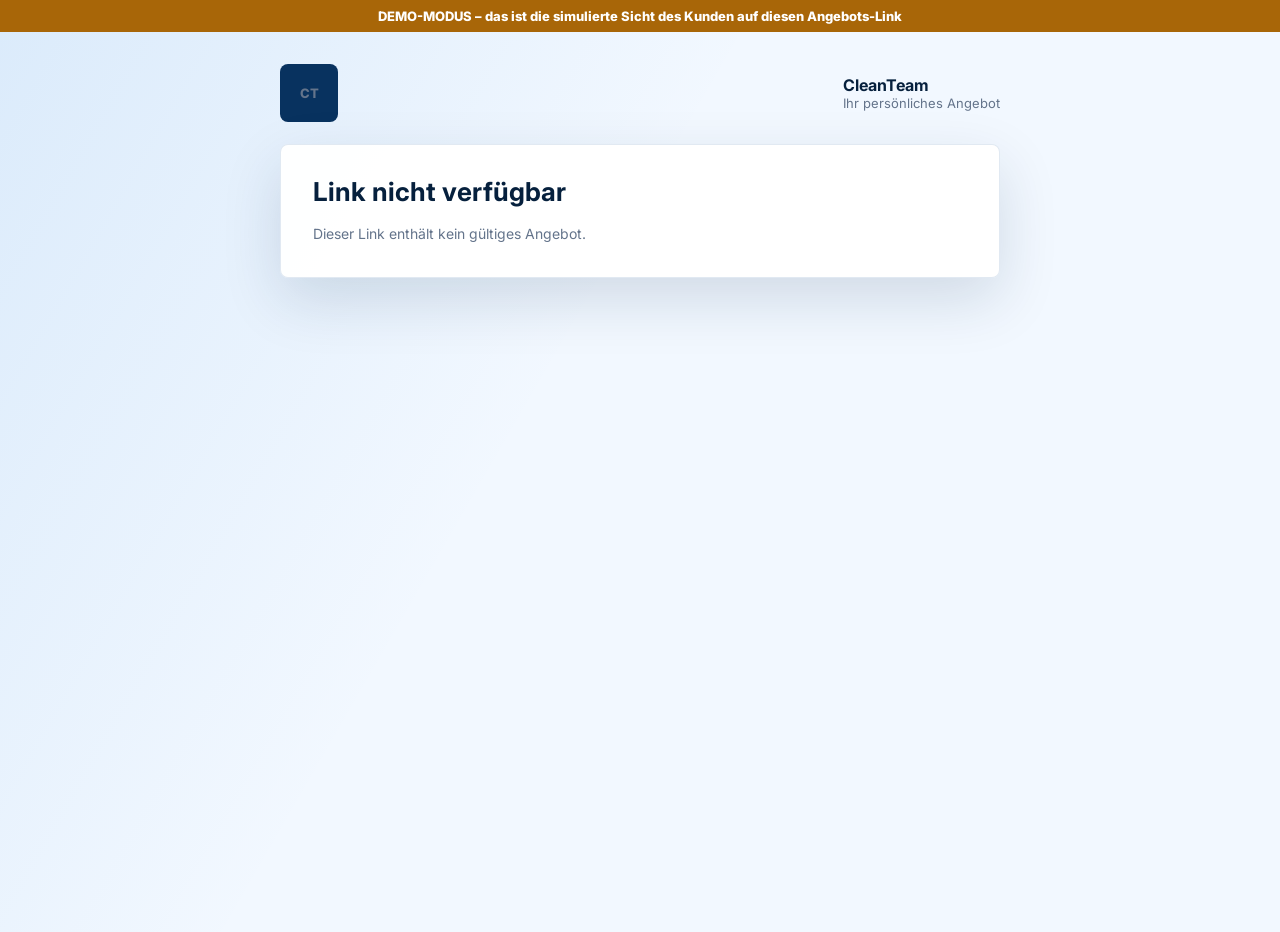
<file: demo/offer.html>
<!doctype html>
<html lang="de">
  <head>
    <meta charset="utf-8" />
    <meta name="viewport" content="width=device-width, initial-scale=1" />
    <meta name="robots" content="noindex, nofollow" />
    <title>CleanTeam – Ihr Angebot (Demo)</title>
    <link rel="preconnect" href="https://fonts.googleapis.com" />
    <link rel="preconnect" href="https://fonts.gstatic.com" crossorigin />
    <link
      href="https://fonts.googleapis.com/css2?family=Inter:wght@400;500;600;700;800&display=swap"
      rel="stylesheet"
    />
    <link rel="stylesheet" href="../styles.css" />
    <link rel="stylesheet" href="../protect.css" />
    <style>
      .demo-banner {
        position: sticky;
        top: 0;
        z-index: 40;
        background: #a86608;
        color: #fff;
        font-size: 13px;
        font-weight: 800;
        text-align: center;
        padding: 8px 12px;
      }
    </style>
  </head>
  <body>
    <div class="demo-banner">
      DEMO-MODUS &ndash; das ist die simulierte Sicht des Kunden auf diesen Angebots-Link
    </div>

    <main class="public-shell">
      <header class="public-header">
        <div class="brand-mark" aria-hidden="true"><span>CT</span></div>
        <div>
          <strong>CleanTeam</strong>
          <span>Ihr persönliches Angebot</span>
        </div>
      </header>

      <div class="public-card" id="public-card">
        <section id="screen-loading" class="public-screen active-screen">
          <p class="muted">Angebot wird geladen …</p>
        </section>

        <section id="screen-error" class="public-screen">
          <h2>Link nicht verfügbar</h2>
          <p id="error-message" class="muted"></p>
        </section>

        <section id="screen-offer" class="public-screen">
          <p class="eyebrow">Angebot</p>
          <h2>Ihr individuelles Reinigungsangebot</h2>
          <dl id="offer-summary" class="data-check"></dl>
          <p id="offer-validity" class="muted"></p>
          <div class="form-actions">
            <button id="start-contract" class="primary-button" type="button">
              Jetzt zum Vertrag
            </button>
          </div>
        </section>

        <section id="screen-abgelehnt" class="public-screen">
          <h2>Vielen Dank für Ihre Rückmeldung</h2>
          <p class="muted">
            Bitte kontaktieren Sie CleanTeam, damit wir das Angebot für Sie anpassen können.
            Wir melden uns schnellstmöglich bei Ihnen.
          </p>
        </section>

        <section id="screen-daten" class="public-screen wizard-screen">
          <p class="step-indicator">Schritt 1 von 7</p>
          <h2>Sind diese Angaben korrekt?</h2>
          <dl id="data-check-list" class="data-check"></dl>
          <p class="question">Sind die oben stehenden Daten korrekt?</p>
          <div class="form-actions">
            <button class="ghost-button" data-yesno="no" type="button">Nein</button>
            <button class="primary-button" data-yesno="yes" type="button">Ja, korrekt</button>
          </div>
        </section>

        <section id="screen-intervall" class="public-screen wizard-screen">
          <p class="step-indicator">Schritt 2 von 7</p>
          <h2>Ist das besprochene Intervall korrekt?</h2>
          <p class="question" id="interval-check-text"></p>
          <div class="form-actions">
            <button class="ghost-button" data-yesno="no" type="button">Nein</button>
            <button class="primary-button" data-yesno="yes" type="button">Ja, korrekt</button>
          </div>
        </section>

        <section id="screen-vollmacht" class="public-screen wizard-screen">
          <p class="step-indicator">Schritt 3 von 7</p>
          <h2>Sind Sie berechtigt, Verträge für Ihre Firma abzuschließen?</h2>
          <div class="form-actions">
            <button class="ghost-button" id="auth-no" type="button">Nein</button>
            <button class="primary-button" id="auth-yes" type="button">Ja, ich bin berechtigt</button>
          </div>
          <div id="representation-field" class="representation-field" hidden>
            <label>
              In welcher Vertretung handeln Sie? *
              <textarea id="representation-note" rows="3" placeholder="z. B. Prokurist, Bevollmächtigter, Geschäftsführer einer anderen Gesellschaft …"></textarea>
            </label>
            <div class="form-actions">
              <button class="primary-button" id="representation-continue" type="button">Weiter</button>
            </div>
          </div>
        </section>

        <section id="screen-vertragspartner" class="public-screen wizard-screen">
          <p class="step-indicator">Schritt 4 von 7</p>
          <h2>Vertragspartner</h2>
          <dl id="partner-details" class="data-check"></dl>
          <div class="form-actions">
            <button class="primary-button" data-next="leistung" type="button">Weiter</button>
          </div>
        </section>

        <section id="screen-leistung" class="public-screen wizard-screen">
          <p class="step-indicator">Schritt 5 von 7</p>
          <h2>Leistungsumfang</h2>
          <dl id="service-details" class="data-check"></dl>
          <div class="form-actions">
            <button class="primary-button" data-next="bedingungen" type="button">Weiter</button>
          </div>
        </section>

        <section id="screen-bedingungen" class="public-screen wizard-screen">
          <p class="step-indicator">Schritt 6 von 7</p>
          <h2>Vertragsbedingungen</h2>
          <div class="terms-text">
            <p>
              CleanTeam übernimmt die oben beschriebene Reinigungsleistung gemäß Angebot.
              Leistungszeiten, Zugang und Objektbesonderheiten werden vor Leistungsbeginn abgestimmt.
            </p>
            <p>
              Alle Preise verstehen sich netto zuzüglich der gesetzlichen Umsatzsteuer. Bei
              wiederkehrenden Leistungen verlängert sich der Vertrag automatisch, sofern er nicht
              form- und fristgerecht gekündigt wird.
            </p>
            <p>
              Mit der Signatur im nächsten Schritt bestätigen Sie den Abschluss dieses Vertrags zu
              den genannten Konditionen.
            </p>
          </div>
          <div class="form-actions">
            <button class="primary-button" data-next="signatur" type="button">Weiter zur Unterschrift</button>
          </div>
        </section>

        <section id="screen-signatur" class="public-screen wizard-screen">
          <p class="step-indicator">Schritt 7 von 7</p>
          <h2>Vertrag unterschreiben</h2>
          <p class="muted">Bitte unterschreiben Sie mit dem Finger, Stift oder der Maus.</p>
          <div class="signature-area">
            <canvas id="signature-pad" width="900" height="260" aria-label="Signaturfeld"></canvas>
            <div class="form-actions">
              <button id="clear-signature" class="ghost-button" type="button">Leeren</button>
              <button id="save-signature" class="primary-button" type="button">Vertrag jetzt unterschreiben</button>
            </div>
          </div>
        </section>

        <section id="screen-fertig" class="public-screen">
          <h2>Vielen Dank, Ihr Vertrag ist unterschrieben!</h2>
          <p class="muted">
            Sie können den vollständigen Vertrag unten einsehen, ausdrucken oder als PDF speichern.
          </p>
          <div class="form-actions">
            <button id="print-final-contract" class="secondary-button" type="button">
              Drucken / Als PDF speichern
            </button>
          </div>
          <article id="final-contract-document" class="contract-preview"></article>
        </section>
      </div>
    </main>

    <div id="toast" class="toast" role="status" aria-live="polite" hidden></div>

    <script src="../protect.js"></script>
    <script src="/demo/fake-backend.js"></script>
    <script src="/demo/public.js"></script>
  </body>
</html>
</file>
<file: styles.css>
:root {
  --blue-950: #06203d;
  --blue-900: #08325f;
  --blue-800: #0a4f91;
  --blue-700: #0c66bd;
  --blue-600: #1379d8;
  --blue-100: #dcedff;
  --blue-050: #f2f8ff;
  --ink: #102033;
  --muted: #64748b;
  --line: #d8e2ee;
  --surface: #ffffff;
  --surface-soft: #f7fbff;
  --success: #0f8b6f;
  --warning: #a86608;
  --danger: #b42318;
  --shadow: 0 22px 60px rgba(7, 40, 78, 0.14);
  --radius: 8px;
  --bottom-nav-height: 88px;
  color-scheme: light;
}

* {
  box-sizing: border-box;
}

[hidden] {
  display: none !important;
}

html {
  min-height: 100%;
  overflow-x: clip;
}

body {
  min-height: 100vh;
  margin: 0;
  background: var(--blue-050);
  color: var(--ink);
  font-family:
    Inter,
    system-ui,
    -apple-system,
    BlinkMacSystemFont,
    "Segoe UI",
    sans-serif;
  letter-spacing: 0;
  overflow-x: hidden;
}

button,
input,
select,
textarea {
  font: inherit;
}

button {
  cursor: pointer;
}

button:disabled {
  cursor: not-allowed;
  opacity: 0.58;
}

strong {
  font-weight: 700;
}

.login-shell {
  display: flex;
  align-items: center;
  justify-content: center;
  min-height: 100vh;
  padding: 24px;
  background:
    linear-gradient(120deg, rgba(19, 121, 216, 0.1), transparent 42%),
    var(--blue-050);
}

.login-panel {
  width: 100%;
  max-width: 440px;
  min-width: 0;
  padding: 34px;
  border: 1px solid rgba(10, 79, 145, 0.12);
  border-radius: var(--radius);
  background: rgba(255, 255, 255, 0.94);
  box-shadow: var(--shadow);
}

.brand-mark {
  display: grid;
  width: 58px;
  height: 58px;
  place-items: center;
  border-radius: var(--radius);
  background: var(--blue-900);
  color: #fff;
  font-weight: 800;
  letter-spacing: 0;
}

.brand-mark.compact {
  width: 44px;
  height: 44px;
  flex: 0 0 auto;
  font-size: 15px;
}

.brand-mark.has-logo {
  background: transparent;
}

.brand-mark img {
  width: 100%;
  height: 100%;
  object-fit: contain;
}

.eyebrow {
  margin: 18px 0 6px;
  color: var(--blue-700);
  font-size: 12px;
  font-weight: 800;
  letter-spacing: 0.08em;
  text-transform: uppercase;
}

h1,
h2,
h3,
h4,
p {
  margin-top: 0;
}

h1 {
  margin-bottom: 12px;
  color: var(--blue-950);
  font-size: clamp(32px, 7vw, 48px);
  line-height: 1.02;
  letter-spacing: 0;
}

h2 {
  margin-bottom: 0;
  color: var(--blue-950);
  font-size: 26px;
  line-height: 1.15;
  letter-spacing: 0;
}

h3 {
  margin-bottom: 6px;
  color: var(--blue-950);
  font-size: 24px;
  line-height: 1.2;
  letter-spacing: 0;
}

h4 {
  margin-bottom: 4px;
  color: var(--blue-950);
  font-size: 16px;
  line-height: 1.3;
  letter-spacing: 0;
}

.muted {
  margin-bottom: 0;
  color: var(--muted);
  font-size: 14px;
  line-height: 1.55;
  overflow-wrap: anywhere;
}

.demo-hint {
  margin: 16px 0;
  padding: 12px 14px;
  border: 1px solid var(--blue-100);
  border-radius: var(--radius);
  background: var(--blue-050);
  font-size: 14px;
}

.demo-hint strong {
  display: block;
  margin-bottom: 4px;
  color: var(--blue-900);
  font-size: 12px;
  font-weight: 800;
  letter-spacing: 0.04em;
  text-transform: uppercase;
}

.demo-hint code {
  font-family: "SFMono-Regular", Consolas, "Liberation Mono", Menlo, monospace;
  font-size: 13px;
}

.form-stack,
.form-grid {
  display: grid;
  gap: 16px;
}

.form-stack {
  margin-top: 26px;
}

.form-grid {
  grid-template-columns: repeat(2, minmax(0, 1fr));
}

label {
  display: grid;
  gap: 8px;
  color: #26384d;
  font-size: 13px;
  font-weight: 700;
}

input,
select,
textarea {
  width: 100%;
  min-height: 46px;
  border: 1px solid var(--line);
  border-radius: var(--radius);
  background: #fff;
  color: var(--ink);
  outline: none;
  padding: 11px 12px;
  transition:
    border-color 160ms ease,
    box-shadow 160ms ease,
    background-color 160ms ease;
}

textarea {
  min-height: 112px;
  resize: vertical;
}

input:focus,
select:focus,
textarea:focus {
  border-color: var(--blue-600);
  box-shadow: 0 0 0 4px rgba(19, 121, 216, 0.12);
}

.span-2 {
  grid-column: span 2;
}

.error-text {
  margin: -4px 0 0;
  color: var(--danger);
  font-size: 13px;
  font-weight: 700;
}

.primary-button,
.secondary-button,
.ghost-button,
.icon-button {
  display: inline-flex;
  align-items: center;
  justify-content: center;
  min-height: 42px;
  border-radius: var(--radius);
  border: 1px solid transparent;
  font-size: 14px;
  font-weight: 800;
  line-height: 1;
  text-decoration: none;
  transition:
    transform 160ms ease,
    border-color 160ms ease,
    background-color 160ms ease,
    box-shadow 160ms ease;
  white-space: nowrap;
}

.primary-button,
.secondary-button,
.ghost-button {
  gap: 9px;
  padding: 0 15px;
}

.primary-button {
  background: var(--blue-800);
  color: #fff;
  box-shadow: 0 10px 24px rgba(10, 79, 145, 0.22);
}

.primary-button:hover {
  background: var(--blue-700);
  transform: translateY(-1px);
}

.secondary-button {
  border-color: rgba(10, 79, 145, 0.18);
  background: #fff;
  color: var(--blue-900);
}

.secondary-button:hover {
  border-color: var(--blue-600);
  background: var(--blue-050);
}

.ghost-button {
  border-color: transparent;
  background: transparent;
  color: var(--blue-900);
}

.ghost-button:hover {
  background: var(--blue-050);
}

.file-upload-button {
  position: relative;
  cursor: pointer;
}

.file-input-hidden {
  position: absolute;
  width: 1px;
  height: 1px;
  overflow: hidden;
  opacity: 0;
}

.icon-button {
  width: 42px;
  padding: 0;
  border-color: var(--line);
  background: #fff;
  color: var(--blue-900);
}

.full-width {
  width: 100%;
}

button svg {
  width: 18px;
  height: 18px;
  flex: 0 0 auto;
}

.app-shell {
  display: grid;
  min-height: 100vh;
  grid-template-columns: 280px minmax(0, 1fr);
}

.sidebar {
  position: sticky;
  top: 0;
  display: flex;
  height: 100vh;
  flex-direction: column;
  gap: 28px;
  border-right: 1px solid rgba(8, 50, 95, 0.16);
  background: #fff;
  padding: 24px;
  z-index: 20;
}

.sidebar-brand {
  display: flex;
  align-items: center;
  gap: 12px;
  color: var(--blue-950);
}

.sidebar-brand strong,
.sidebar-brand span {
  display: block;
}

.sidebar-brand span {
  color: var(--muted);
  font-size: 13px;
}

.nav-list {
  display: grid;
  gap: 8px;
}

.nav-link {
  display: flex;
  width: 100%;
  align-items: center;
  justify-content: flex-start;
  gap: 12px;
  min-height: 46px;
  border: 1px solid transparent;
  border-radius: var(--radius);
  background: transparent;
  color: #38506b;
  padding: 10px 12px;
  font-weight: 800;
  text-align: left;
}

.nav-link span {
  flex: 1;
  min-width: 0;
  overflow-wrap: break-word;
}

.nav-group-toggle .nav-group-chevron {
  flex: 0 0 auto;
  width: 16px;
  height: 16px;
  transition: transform 0.15s ease;
}

.nav-group-toggle[aria-expanded="true"] .nav-group-chevron {
  transform: rotate(180deg);
}

.nav-subgroup {
  display: grid;
  gap: 8px;
  padding-left: 14px;
  margin-top: 4px;
}

.nav-subgroup .nav-link {
  min-height: 40px;
  font-size: 13px;
}

.nav-link:hover,
.nav-link.active {
  border-color: rgba(19, 121, 216, 0.16);
  background: var(--blue-050);
  color: var(--blue-900);
}

.nav-link svg {
  width: 19px;
  height: 19px;
}

.sidebar-logout {
  margin-top: auto;
  justify-content: flex-start;
}

.workspace {
  min-width: 0;
  padding: 28px;
}

.topbar {
  display: flex;
  align-items: center;
  justify-content: space-between;
  gap: 18px;
  margin-bottom: 28px;
}

.topbar .eyebrow {
  margin-top: 0;
}

.updates-bell {
  position: relative;
  display: inline-grid;
  flex: 0 0 auto;
  width: 46px;
  height: 46px;
  place-items: center;
  border: 1px solid var(--line);
  border-radius: 50%;
  background: var(--surface);
  color: var(--blue-900);
  cursor: pointer;
  box-shadow: 0 4px 14px rgba(7, 40, 78, 0.08);
}

.updates-bell svg { width: 21px; height: 21px; }
.updates-bell:hover, .updates-bell:focus-visible { border-color: var(--blue-700); background: var(--blue-050); }
.updates-bell-dot { position: absolute; top: 7px; right: 7px; width: 9px; height: 9px; border: 2px solid #fff; border-radius: 50%; background: var(--danger); }
.updates-nav-badge { margin-left: auto; padding: 2px 6px; border-radius: 999px; background: var(--blue-100); color: var(--blue-900); font-size: 10px; font-weight: 800; }

.topbar-actions,
.form-actions {
  display: flex;
  align-items: center;
  justify-content: flex-end;
  gap: 10px;
}

.mobile-only {
  display: none;
}

.app-bottom-nav {
  display: none;
}

.view {
  display: none;
}

.active-view {
  display: block;
}

.section-heading {
  display: flex;
  align-items: flex-start;
  justify-content: space-between;
  gap: 18px;
  margin-bottom: 18px;
}

.guide-panel {
  margin-bottom: 18px;
  padding: 18px;
  border: 1px solid rgba(8, 50, 95, 0.12);
  border-radius: var(--radius);
  background: rgba(255, 255, 255, 0.92);
  box-shadow: 0 14px 36px rgba(7, 40, 78, 0.08);
}

.guide-panel-header {
  margin-bottom: 14px;
}

.guide-steps {
  display: grid;
  grid-template-columns: repeat(3, minmax(0, 1fr));
  gap: 12px;
}

.guide-step {
  display: grid;
  grid-template-columns: auto minmax(0, 1fr) auto;
  align-items: center;
  gap: 12px;
  min-height: 92px;
  padding: 14px;
  border: 1px solid rgba(10, 79, 145, 0.14);
  border-radius: var(--radius);
  background: var(--surface-soft);
  color: var(--ink);
  text-align: left;
  transition:
    border-color 160ms ease,
    box-shadow 160ms ease,
    transform 160ms ease;
}

.guide-step:hover {
  border-color: rgba(12, 102, 189, 0.34);
  box-shadow: 0 12px 24px rgba(7, 40, 78, 0.08);
  transform: translateY(-1px);
}

.guide-step-number {
  display: grid;
  width: 34px;
  height: 34px;
  place-items: center;
  border-radius: 50%;
  background: var(--blue-900);
  color: #fff;
  font-weight: 800;
}

.guide-step-content {
  display: grid;
  min-width: 0;
  gap: 4px;
}

.guide-step-content strong {
  color: var(--blue-950);
  font-size: 15px;
  line-height: 1.25;
}

.guide-step-content small {
  color: var(--muted);
  font-size: 12px;
  font-weight: 700;
  line-height: 1.35;
}

.guide-step svg {
  width: 22px;
  height: 22px;
  color: var(--blue-700);
}

.metric-grid {
  display: grid;
  grid-template-columns: repeat(auto-fit, minmax(150px, 1fr));
  gap: 14px;
  margin-bottom: 18px;
}

.metric-card,
.panel {
  border: 1px solid rgba(8, 50, 95, 0.12);
  border-radius: var(--radius);
  background: rgba(255, 255, 255, 0.92);
  box-shadow: 0 14px 36px rgba(7, 40, 78, 0.08);
}

.metric-card {
  display: grid;
  min-height: 130px;
  align-content: space-between;
  gap: 10px;
  padding: 18px;
}

.metric-card span {
  color: var(--muted);
  font-size: 13px;
  font-weight: 800;
}

.metric-card strong {
  color: var(--blue-900);
  font-size: 38px;
  line-height: 1;
}

.metric-card small {
  color: var(--muted);
  font-size: 12px;
  font-weight: 700;
}

.metric-card.clickable-metric {
  cursor: pointer;
  transition: box-shadow 0.15s ease, transform 0.15s ease;
}

.metric-card.clickable-metric:hover {
  box-shadow: 0 18px 40px rgba(7, 40, 78, 0.14);
  transform: translateY(-1px);
}

.dashboard-grid,
.split-layout,
.contract-layout {
  display: grid;
  gap: 18px;
}

.dashboard-grid {
  grid-template-columns: minmax(0, 1.2fr) minmax(320px, 0.8fr);
}

.split-layout {
  grid-template-columns: minmax(360px, 0.82fr) minmax(0, 1.18fr);
  align-items: start;
}

.contract-layout {
  grid-template-columns: minmax(320px, 0.58fr) minmax(0, 1.42fr);
  align-items: start;
}

.panel {
  min-width: 0;
  padding: 18px;
}

.form-panel {
  position: sticky;
  top: 28px;
}

.panel-header {
  display: flex;
  align-items: flex-start;
  justify-content: space-between;
  gap: 14px;
  margin-bottom: 16px;
}

.wrap-header {
  flex-wrap: wrap;
}

.search-field {
  position: relative;
  min-width: min(260px, 100%);
  color: var(--muted);
}

.search-field svg {
  position: absolute;
  top: 50%;
  left: 12px;
  width: 17px;
  height: 17px;
  transform: translateY(-50%);
  pointer-events: none;
}

.search-field input {
  padding-left: 38px;
}

.table-toolbar {
  display: flex;
  align-items: flex-end;
  justify-content: flex-end;
  gap: 10px;
  flex-wrap: wrap;
}

.select-field {
  display: grid;
  gap: 5px;
  min-width: 170px;
  color: var(--muted);
  font-size: 12px;
  font-weight: 800;
}

.compact-select {
  min-width: 140px;
}

.table-wrap {
  width: 100%;
  overflow-x: auto;
}

.offer-service-editor {
  min-height: 360px;
  font-family: "SFMono-Regular", Consolas, monospace;
  font-size: 13px;
  line-height: 1.55;
  resize: vertical;
}

.offer-obligations-editor {
  min-height: 140px;
}

.contract-table {
  width: 100%;
  min-width: 980px;
  border-collapse: collapse;
}

.contract-table th,
.contract-table td {
  border-bottom: 1px solid var(--line);
  padding: 13px 12px;
  text-align: left;
  vertical-align: top;
}

.contract-table th {
  color: var(--muted);
  font-size: 12px;
  font-weight: 800;
  text-transform: uppercase;
}

.contract-table td {
  color: var(--ink);
  font-size: 13px;
  line-height: 1.45;
}

.contract-table td strong,
.contract-table td span {
  display: block;
}

.contract-table td strong {
  margin-bottom: 3px;
  color: var(--blue-950);
}

.contract-table td > span:not(.badge) {
  color: var(--muted);
}

.contract-table tr.selected {
  background: var(--blue-050);
}

.contract-table .contract-group-row td {
  padding: 11px 12px;
  color: var(--blue-950);
  background: var(--blue-050);
  font-size: 13px;
  font-weight: 800;
}

.contract-group-label {
  display: flex;
  align-items: center;
  justify-content: space-between;
}

.contract-group-count {
  display: inline-flex !important;
  align-items: center;
  justify-content: center;
  min-width: 26px;
  height: 26px;
  border-radius: 999px;
  background: #fff;
  color: var(--blue-950);
  font-size: 12px;
}

.table-empty.compact-empty {
  height: 72px;
}

.table-actions {
  display: flex;
  flex-wrap: wrap;
  gap: 7px;
  min-width: 260px;
}

.table-actions .primary-button,
.table-actions .secondary-button,
.table-actions .ghost-button {
  min-height: 34px;
  padding: 0 10px;
  font-size: 12px;
}

.table-empty {
  height: 140px;
  color: var(--muted) !important;
  text-align: center !important;
  vertical-align: middle !important;
}

.record-list,
.compact-list,
.status-stack {
  display: grid;
  gap: 10px;
}


.record-item,
.compact-item,
.status-item {
  border: 1px solid var(--line);
  border-radius: var(--radius);
  background: #fff;
}

.record-item {
  display: grid;
  gap: 14px;
  padding: 15px;
}

.record-item.selected {
  border-color: rgba(19, 121, 216, 0.42);
  box-shadow: 0 0 0 4px rgba(19, 121, 216, 0.08);
}

.record-main {
  display: flex;
  align-items: flex-start;
  justify-content: space-between;
  gap: 14px;
}

.record-title {
  margin-bottom: 3px;
  color: var(--blue-950);
  font-size: 15px;
  font-weight: 800;
  line-height: 1.25;
}

.record-meta,
.record-lines {
  display: grid;
  gap: 5px;
  color: var(--muted);
  font-size: 13px;
  line-height: 1.45;
}

.record-lines span {
  min-width: 0;
  overflow-wrap: anywhere;
}

.record-side {
  display: grid;
  flex: 0 0 auto;
  align-items: flex-end;
  justify-items: end;
  gap: 6px;
  text-align: right;
}

.record-actions {
  display: flex;
  flex-wrap: wrap;
  gap: 8px;
}

.record-actions .secondary-button,
.record-actions .ghost-button,
.record-actions .primary-button {
  min-height: 36px;
  padding: 0 11px;
  font-size: 13px;
}

.compact-item,
.status-item {
  display: flex;
  align-items: center;
  justify-content: space-between;
  gap: 12px;
  padding: 13px;
}

button.compact-item {
  width: 100%;
  text-align: left;
}

button.compact-item.selected {
  border-color: rgba(19, 121, 216, 0.42);
  box-shadow: 0 0 0 4px rgba(19, 121, 216, 0.08);
}

.contract-frame {
  width: 100%;
  min-height: 70vh;
  border: 0;
}

@media (max-width: 720px) {
  .contract-frame {
    display: none;
  }
}

.modal-overlay {
  position: fixed;
  inset: 0;
  z-index: 100;
  display: grid;
  place-items: center;
  padding: 20px;
  background: rgba(10, 20, 35, 0.55);
}

.modal-box {
  width: 100%;
  max-width: 480px;
  max-height: 90vh;
  overflow-y: auto;
  padding: 24px;
  border-radius: var(--radius);
  background: #fff;
  box-shadow: var(--shadow);
}

.modal-box h4 {
  margin: 0 0 8px;
}

.updates-modal-box { max-width: 580px; }
.updates-modal-heading { display: flex; align-items: flex-start; justify-content: space-between; gap: 16px; }
.updates-modal-heading .eyebrow { margin: 0 0 5px; }
.updates-modal-heading h4 { font-size: 23px; }
.updates-list { display: grid; gap: 0; margin: 22px 0 0; padding: 0; list-style: none; }
.updates-list li { padding: 15px 0; border-top: 1px solid var(--line); }
.updates-list time { display: block; margin-bottom: 5px; color: var(--blue-700); font-size: 12px; font-weight: 800; }
.updates-list strong { display: block; color: var(--blue-950); font-size: 15px; }
.updates-list p { margin: 5px 0 0; color: var(--muted); font-size: 13px; line-height: 1.5; }

.contract-open-notify-section { margin-top: 10px; padding-top: 18px; border-top: 1px solid var(--line); }

#offer-edit-form {
  display: grid;
  grid-template-columns: repeat(2, minmax(0, 1fr));
  column-gap: 24px;
  width: min(1040px, 100%);
  max-width: 1040px;
  max-height: calc(100vh - 40px);
  max-height: calc(100dvh - 40px);
  padding: 28px;
}

#offer-edit-form > h4,
#offer-edit-form > p,
#offer-edit-form > input[type="hidden"],
#offer-edit-form > .modal-price-preview,
#offer-edit-form > .offer-edit-subgrid,
#offer-edit-form > .offer-edit-wide {
  grid-column: 1 / -1;
}

#offer-edit-form > .modal-field {
  min-width: 0;
  margin: 10px 0;
}

#offer-edit-form .offer-edit-subgrid {
  display: grid;
  grid-template-columns: repeat(2, minmax(0, 1fr));
  gap: 0 24px;
}

#offer-edit-form .offer-edit-subgrid .modal-field {
  min-width: 0;
  margin: 10px 0;
}

#offer-edit-form .modal-price-preview {
  margin: 14px 0 10px;
}

#offer-edit-service-text {
  min-height: 300px;
}

#offer-edit-obligations-text {
  min-height: 140px;
}

.modal-field {
  margin: 16px 0;
}

.recipient-mode-row {
  display: grid;
  grid-template-columns: repeat(2, minmax(0, 1fr));
  gap: 10px;
  margin-top: 16px;
}

.recipient-mode-button {
  width: 100%;
  min-width: 0;
  white-space: normal;
}

.recipient-mode-button.active {
  border-color: var(--blue-700);
  background: var(--blue-050);
  color: var(--blue-900);
  box-shadow: 0 0 0 3px rgba(19, 121, 216, 0.1);
}

.recipient-mode-button:disabled {
  cursor: not-allowed;
  opacity: 0.55;
}

#email-template-modal .modal-box {
  max-width: 620px;
}

.email-template-textarea {
  width: 100%;
  margin: 16px 0 4px;
  padding: 12px;
  border: 1px solid var(--line);
  border-radius: var(--radius);
  background: var(--surface-soft);
  color: inherit;
  font: inherit;
  line-height: 1.5;
  resize: vertical;
}

.link-copy-row {
  display: flex;
  gap: 8px;
  margin: 16px 0 4px;
}

.link-copy-row input {
  flex: 1;
  min-width: 0;
}

.logo-preview-row {
  display: flex;
  align-items: center;
  gap: 20px;
  flex-wrap: wrap;
  margin-bottom: 12px;
}

.logo-preview {
  display: grid;
  place-items: center;
  width: 160px;
  height: 90px;
  border: 1px dashed var(--line);
  border-radius: var(--radius);
  background: var(--blue-050);
  font-size: 13px;
  color: var(--muted);
  text-align: center;
  padding: 8px;
}

.logo-preview img {
  max-width: 100%;
  max-height: 100%;
}

.email-signature-editor h5 {
  margin: 0 0 10px;
  font-size: 14px;
  color: var(--ink);
}

.email-signature-usage {
  display: grid;
  gap: 12px;
  padding: 14px;
  border: 1px solid var(--line);
  border-radius: var(--radius);
  background: var(--surface-soft);
}

.email-signature-usage legend {
  padding: 0 6px;
  color: var(--ink);
  font-size: 13px;
  font-weight: 800;
}

.email-signature-usage-grid {
  display: grid;
  grid-template-columns: repeat(3, minmax(0, 1fr));
  gap: 10px;
}

.email-signature-usage input[type="checkbox"]:disabled {
  opacity: 0.55;
}

.email-signature-image-row {
  display: flex;
  align-items: center;
  gap: 18px;
  flex-wrap: wrap;
}

.email-signature-image-preview {
  display: grid;
  place-items: center;
  width: 190px;
  height: 104px;
  border: 1px dashed var(--line);
  border-radius: var(--radius);
  background: var(--blue-050);
  color: var(--muted);
  font-size: 13px;
  padding: 8px;
  text-align: center;
}

.email-signature-image-preview img {
  max-width: 100%;
  max-height: 100%;
}

.email-signature-preview-wrap {
  border: 1px solid var(--line);
  border-radius: var(--radius);
  padding: 14px;
  background: #fff;
}

.email-signature-preview-card {
  display: grid;
  grid-template-columns: 170px minmax(0, 1fr);
  gap: 18px;
  border-top: 1px solid #d7e4f2;
  padding-top: 16px;
  color: #26384d;
  font-size: 13px;
  line-height: 1.5;
}

.email-signature-preview-image img {
  display: block;
  max-width: 156px;
  max-height: 86px;
}

.email-signature-logo-fallback {
  display: inline-block;
  padding: 10px 14px;
  border-radius: 8px;
  background: var(--blue-800);
  color: #fff;
  font-size: 18px;
  font-weight: 800;
}

.email-signature-preview-content {
  min-width: 0;
}

.email-signature-preview-content strong,
.email-signature-preview-content span {
  display: block;
}

.email-signature-preview-content strong {
  color: var(--blue-800);
}

.email-signature-preview-content p {
  margin: 8px 0 0;
}

.email-signature-preview-content a {
  color: var(--blue-800);
  font-weight: 700;
  text-decoration: none;
  overflow-wrap: anywhere;
}

.email-signature-preview-greeting {
  margin-top: 0 !important;
  color: var(--blue-900);
  font-weight: 800;
}

.email-signature-preview-extra {
  color: var(--muted);
  font-size: 12.5px;
}

.checkbox-row {
  display: flex !important;
  align-items: center;
  gap: 10px;
}

.checkbox-row input[type="checkbox"] {
  width: 18px;
  height: 18px;
  min-height: 0;
  flex: 0 0 auto;
  padding: 0;
  border: 0;
  border-radius: 0;
  background: none;
  accent-color: var(--blue-800);
}

.checkbox-row + small.muted {
  display: block;
  margin: 2px 0 0 28px;
}

.ftp-browser-breadcrumb {
  margin-top: 4px;
  font-size: 13px;
  color: var(--muted);
  display: flex;
  flex-wrap: wrap;
  gap: 4px;
}

.ftp-browser-breadcrumb button {
  background: none;
  border: none;
  padding: 0;
  color: var(--blue-800);
  cursor: pointer;
  font-size: 13px;
  text-decoration: underline;
}

.ftp-browser-list {
  display: grid;
  gap: 6px;
}

.ftp-browser-row {
  display: flex;
  align-items: center;
  gap: 10px;
  padding: 10px 12px;
  border: 1px solid var(--line);
  border-radius: var(--radius);
  background: var(--surface-soft);
}

.ftp-browser-row button.ftp-browser-name {
  background: none;
  border: none;
  padding: 0;
  font: inherit;
  color: inherit;
  cursor: pointer;
  text-align: left;
  flex: 1;
  display: flex;
  align-items: center;
  gap: 10px;
}

.ftp-browser-row.is-dir button.ftp-browser-name {
  color: var(--blue-800);
  font-weight: 600;
}

.ftp-browser-meta {
  color: var(--muted);
  font-size: 12.5px;
  flex: 0 0 auto;
}

.email-preview-list {
  display: grid;
  gap: 12px;
}

.email-preview-row {
  display: flex;
  align-items: center;
  justify-content: space-between;
  gap: 12px;
  flex-wrap: wrap;
  padding: 10px 14px;
  border: 1px solid var(--line);
  border-radius: var(--radius);
  background: var(--surface-soft);
}

.email-preview-row .checkbox-row {
  pointer-events: none;
}

.email-list {
  display: grid;
  gap: 10px;
}

.email-row {
  display: flex;
  gap: 8px;
}

.email-row input {
  flex: 1;
}

.user-management-list {
  display: grid;
  gap: 12px;
}

.user-management-item {
  display: grid;
  gap: 14px;
  border: 1px solid var(--line);
  border-radius: var(--radius);
  background: var(--surface-soft);
  padding: 14px;
}

.user-management-main,
.user-management-controls {
  display: flex;
  align-items: flex-end;
  justify-content: space-between;
  gap: 12px;
  flex-wrap: wrap;
}

.user-management-main {
  align-items: flex-start;
}

.user-management-controls label {
  min-width: 190px;
  flex: 1 1 190px;
}

.password-reveal {
  display: flex;
  gap: 6px;
}

.password-reveal input {
  flex: 1;
  min-width: 0;
}

.password-reveal .ghost-button {
  padding: 0 10px;
}

.counter-control {
  display: grid;
  gap: 8px;
  align-content: start;
  color: #26384d;
  font-size: 13px;
  font-weight: 700;
}

.counter-label {
  line-height: 1.3;
}

.counter-stepper {
  display: inline-grid;
  grid-template-columns: 42px minmax(48px, auto) auto 42px;
  align-items: center;
  justify-content: start;
  width: fit-content;
  max-width: 100%;
  min-height: 46px;
  border: 1px solid var(--line);
  border-radius: var(--radius);
  background: #fff;
  overflow: hidden;
}

.counter-stepper .icon-button {
  width: 42px;
  min-height: 44px;
  border-width: 0;
  border-radius: 0;
  background: var(--blue-050);
}

.counter-stepper strong {
  min-width: 48px;
  padding: 0 12px;
  color: var(--blue-950);
  font-size: 16px;
  text-align: center;
}

.counter-suffix {
  padding-right: 10px;
  color: var(--muted);
  font-size: 13px;
  font-weight: 800;
}

.floor-builder {
  display: grid;
  gap: 12px;
}

.floor-builder-header,
.floor-section-toolbar {
  display: flex;
  align-items: flex-start;
  justify-content: space-between;
  gap: 12px;
  flex-wrap: wrap;
}

.floor-builder-header h4 {
  margin-bottom: 0;
}

.floor-list,
.floor-summary-list,
.room-list,
.room-summary-list {
  display: grid;
  gap: 12px;
}

.floor-empty-state,
.room-empty-state {
  min-height: 96px;
}

.floor-section {
  min-width: 0;
  margin: 0;
  border: 1px solid var(--line);
  border-radius: var(--radius);
  background: var(--surface-soft);
  padding: 14px;
}

.floor-section legend {
  padding: 0 6px;
  color: var(--blue-950);
  font-size: 14px;
  font-weight: 800;
}

.floor-section-toolbar {
  margin-bottom: 12px;
  justify-content: flex-end;
}

.room-builder {
  display: grid;
  gap: 12px;
}

.room-add-toolbar {
  align-items: flex-end;
}

.room-add-controls {
  display: flex;
  align-items: flex-end;
  justify-content: flex-end;
  gap: 8px;
  flex-wrap: wrap;
}

.room-add-name {
  min-width: 260px;
  gap: 5px;
  color: var(--muted);
  font-size: 12px;
}

.room-add-name input {
  min-height: 38px;
  padding: 8px 10px;
  font-size: 13px;
}

.room-section {
  min-width: 0;
  margin: 0;
  border: 1px solid rgba(19, 121, 216, 0.16);
  border-radius: var(--radius);
  background: #fff;
  padding: 12px;
}

.room-section-header {
  display: grid;
  grid-template-columns: auto minmax(0, 1fr) auto;
  align-items: center;
  gap: 10px;
}

.room-section-title {
  min-width: 0;
  color: var(--blue-950);
  font-size: 14px;
  overflow: hidden;
  text-overflow: ellipsis;
  white-space: nowrap;
}

.room-toggle-button svg {
  transition: transform 0.18s ease;
}

.room-section.is-collapsed .room-toggle-button svg {
  transform: rotate(180deg);
}

.room-section-body {
  margin-top: 12px;
}

.room-section-actions {
  display: flex;
  justify-content: flex-end;
}

.room-section > legend {
  position: absolute;
  width: 1px;
  height: 1px;
  margin: -1px;
  padding: 0;
  border: 0;
  overflow: hidden;
  clip: rect(0, 0, 0, 0);
}

.cleaning-task-list {
  display: grid;
  grid-template-columns: repeat(2, minmax(220px, 1fr));
  gap: 8px;
}

.cleaning-task-row {
  display: grid;
  gap: 8px;
  align-content: start;
  min-width: 0;
  border: 1px solid rgba(19, 121, 216, 0.12);
  border-radius: 6px;
  background: rgba(255, 255, 255, 0.82);
  padding: 9px 10px;
}

.cleaning-task-row.is-selected {
  border-color: rgba(19, 121, 216, 0.34);
  background: #f7fbff;
}

.checkbox-field {
  display: grid;
  grid-template-columns: 16px minmax(0, 1fr);
  align-items: center;
  min-height: 20px;
  gap: 8px;
  color: var(--ink);
  font-size: 13px;
  font-weight: 800;
  line-height: 1.25;
}

.cleaning-task-title {
  min-width: 0;
  overflow: hidden;
  text-overflow: ellipsis;
  white-space: nowrap;
}

.checkbox-field input[type="checkbox"] {
  appearance: none;
  -webkit-appearance: none;
  display: grid;
  place-content: center;
  width: 16px;
  height: 16px;
  min-width: 16px;
  min-height: 16px;
  margin: 0;
  padding: 0;
  border: 1.5px solid #9fb4cc;
  border-radius: 4px;
  background: #fff;
  box-shadow: none;
}

.checkbox-field input[type="checkbox"]::before {
  content: "";
  width: 8px;
  height: 8px;
  background: #fff;
  clip-path: polygon(14% 44%, 0 59%, 38% 100%, 100% 16%, 84% 0, 36% 64%);
  transform: scale(0);
  transition: transform 120ms ease;
}

.checkbox-field input[type="checkbox"]:checked {
  border-color: var(--blue-700);
  background: var(--blue-700);
}

.checkbox-field input[type="checkbox"]:checked::before {
  transform: scale(1);
}

.checkbox-field input[type="checkbox"]:focus {
  border-color: var(--blue-600);
  box-shadow: 0 0 0 3px rgba(19, 121, 216, 0.14);
}

.cleaning-frequency {
  display: grid;
  grid-template-columns: repeat(2, minmax(0, 1fr));
  gap: 8px;
  padding-left: 24px;
}

.cleaning-frequency label {
  gap: 5px;
  font-size: 12px;
}

.cleaning-frequency input,
.cleaning-frequency select {
  min-height: 38px;
  padding: 8px 10px;
  font-size: 13px;
}

.conditional-fields {
  display: grid;
  grid-template-columns: repeat(2, minmax(0, 1fr));
  gap: 14px;
  border: 1px solid rgba(19, 121, 216, 0.16);
  border-radius: var(--radius);
  background: #fff;
  padding: 14px;
}

.floor-summary-item {
  display: grid;
  gap: 8px;
  border: 1px solid var(--line);
  border-radius: var(--radius);
  background: var(--surface-soft);
  padding: 12px;
}

.floor-summary-item strong {
  color: var(--blue-950);
  font-size: 14px;
}

.room-summary-item {
  display: grid;
  gap: 6px;
  border-left: 3px solid rgba(19, 121, 216, 0.28);
  background: #fff;
  padding: 10px 12px;
}

.room-summary-item strong {
  color: var(--ink);
  font-size: 13px;
}

.visit-details {
  border-top: 1px solid var(--line);
  padding-top: 12px;
}

.visit-details summary {
  color: var(--blue-900);
  cursor: pointer;
  font-size: 13px;
  font-weight: 800;
}

.visit-details[open] summary {
  margin-bottom: 12px;
}

.compact-item strong,
.status-item strong {
  display: block;
  color: var(--blue-950);
  font-size: 14px;
}

.compact-item span,
.status-item span {
  color: var(--muted);
  font-size: 13px;
}

.badge {
  display: inline-flex;
  align-items: center;
  min-height: 28px;
  border-radius: 999px;
  padding: 0 10px;
  background: var(--blue-100);
  color: var(--blue-900);
  font-size: 12px;
  font-weight: 800;
  white-space: nowrap;
}

.badge.success {
  background: rgba(15, 139, 111, 0.12);
  color: var(--success);
}

.badge.warning {
  background: rgba(168, 102, 8, 0.12);
  color: var(--warning);
}

.badge.danger {
  background: rgba(180, 35, 24, 0.12);
  color: var(--danger);
}

.delivery-status {
  display: flex;
  flex-direction: column;
  gap: 6px;
  min-width: 168px;
}

.delivery-icons {
  display: inline-flex;
  align-items: center;
  gap: 2px;
}

.delivery-check {
  display: inline-flex;
  align-items: center;
  justify-content: center;
  width: 20px;
  height: 20px;
  color: var(--line);
}

.delivery-check svg {
  width: 16px;
  height: 16px;
  stroke-width: 3;
}

.delivery-check.is-done {
  color: var(--success);
}

.delivery-details {
  display: grid;
  gap: 2px;
}

.delivery-detail {
  color: var(--muted);
  font-size: 12px;
  line-height: 1.4;
}

.delivery-detail.is-done {
  color: var(--success);
  font-weight: 700;
}

.delivery-detail.has-hint {
  width: fit-content;
  cursor: help;
  border-bottom: 1px dashed currentColor;
}

.link-history-trigger {
  width: fit-content;
  padding: 2px 0;
  border: 0;
  background: transparent;
  color: var(--blue-700);
  font: inherit;
  font-size: 12px;
  font-weight: 700;
  text-decoration: underline;
  cursor: pointer;
}

.link-history-popover {
  position: fixed;
  z-index: 1100;
  width: min(390px, calc(100vw - 24px));
  max-height: min(560px, calc(100vh - 24px));
  overflow: auto;
  padding: 16px;
  border: 1px solid var(--line);
  border-radius: 12px;
  background: #fff;
  box-shadow: 0 12px 36px rgba(16, 38, 77, .2);
  color: var(--ink);
}

.link-history-head { display: flex; align-items: center; justify-content: space-between; gap: 12px; }
.link-history-close { border: 0; background: transparent; font-size: 24px; line-height: 1; cursor: pointer; }
.link-history-list { display: grid; gap: 12px; margin: 14px 0 0; padding-left: 22px; }
.link-history-list li { padding-left: 2px; border-bottom: 1px solid var(--line); padding-bottom: 12px; font-size: 12px; }
.link-history-list li:last-child { border-bottom: 0; padding-bottom: 0; }
.link-history-list li span { display: block; margin-top: 3px; }


.delivery-check[title] {
  cursor: help;
}

.contractor-signature-layout {
  display: grid;
  gap: 14px;
}

.contractor-signature-pad-wrap {
  display: grid;
  gap: 8px;
}

#contractor-signature-pad {
  width: 100%;
  aspect-ratio: 900 / 260;
  height: auto;
  border: 1px solid var(--line);
  border-radius: var(--radius);
  background: #fff;
  touch-action: none;
}

.contractor-signature-actions {
  flex-wrap: wrap;
  justify-content: flex-start;
}

.contractor-signature-actions button,
.contractor-signature-actions label {
  min-height: 44px;
}

.price-preview {
  display: grid;
  grid-template-columns: repeat(3, minmax(0, 1fr));
  align-items: start;
  gap: 12px;
  border: 1px solid rgba(19, 121, 216, 0.18);
  border-radius: var(--radius);
  background: var(--surface-soft);
  padding: 14px;
}

.single-price-preview {
  grid-template-columns: 1fr;
}

.price-preview div {
  display: grid;
  gap: 4px;
  min-width: 0;
}

.price-preview span {
  color: var(--muted);
  font-size: 13px;
  font-weight: 800;
}

.price-preview strong {
  color: var(--blue-900);
  font-size: 24px;
  line-height: 1.1;
}

.price-preview.has-vat-price {
  grid-template-columns: repeat(4, minmax(0, 1fr));
}

.modal-price-preview {
  margin: 14px 0 18px;
}

.modal-price-preview strong {
  font-size: 18px;
}

.empty-state {
  display: grid;
  min-height: 136px;
  place-items: center;
  border: 1px dashed #b6c8dc;
  border-radius: var(--radius);
  background: var(--surface-soft);
  color: var(--muted);
  text-align: center;
}

.contract-preview {
  min-height: 420px;
  border: 1px solid var(--line);
  border-radius: var(--radius);
  background: #fff;
  padding: 24px;
}

.contract-preview.empty-state {
  padding: 18px;
}

.contract-document {
  display: grid;
  gap: 18px;
  color: #172235;
  line-height: 1.55;
}

.contract-document header {
  display: flex;
  align-items: flex-start;
  justify-content: space-between;
  gap: 16px;
  border-bottom: 2px solid var(--blue-100);
  padding-bottom: 18px;
}

.contract-document h3 {
  margin-bottom: 6px;
  font-size: 22px;
}

.contract-document .doc-brand {
  color: var(--blue-900);
  font-size: 18px;
  font-weight: 900;
}

.contract-document dl {
  display: grid;
  grid-template-columns: 180px minmax(0, 1fr);
  gap: 9px 18px;
  margin: 0;
}

.contract-document dt {
  color: var(--muted);
  font-weight: 800;
}

.contract-document dd {
  margin: 0;
  overflow-wrap: anywhere;
}

.signature-box {
  display: grid;
  gap: 10px;
  border-top: 1px solid var(--line);
  padding-top: 18px;
}

.signature-box img {
  width: min(360px, 100%);
  height: 96px;
  object-fit: contain;
  object-position: left center;
  border-bottom: 1px solid var(--ink);
}

.signature-area {
  display: grid;
  gap: 14px;
  margin-top: 18px;
}

.signature-header {
  display: flex;
  align-items: flex-start;
  justify-content: space-between;
  gap: 12px;
}

#signature-pad,
.additional-signature-pad {
  width: 100%;
  aspect-ratio: 900 / 260;
  height: auto;
  border: 1px solid var(--line);
  border-radius: var(--radius);
  background: #fff;
  touch-action: none;
}

.additional-signer { margin-top: 24px; padding-top: 20px; border-top: 1px solid var(--line); }
.signer-heading { display: flex; align-items: center; justify-content: space-between; gap: 12px; }
.signer-heading h3 { margin: 0 0 16px; }
.signer-consent { display: flex; align-items: flex-start; gap: 10px; margin: 16px 0; font-weight: 400; line-height: 1.5; }
.signer-consent input[type="checkbox"] { flex: 0 0 18px; width: 18px; height: 18px; min-height: 0; margin: 3px 0 0; padding: 0; }
.add-signer-button { margin-top: 16px; }
.signer-question { margin-top: 16px; padding: 16px; border: 1px solid var(--line); border-radius: var(--radius); }

#email-series-dialog { width: min(760px, calc(100vw - 32px)); max-height: calc(100dvh - 40px); box-sizing: border-box; overflow-y: auto; border: 1px solid var(--line); border-radius: 16px; padding: 28px; color: var(--blue-950); background: #fff; }
#email-series-dialog::backdrop { background: rgba(16, 32, 51, .48); }
#email-series-fields { border: 0; padding: 0; margin: 0; min-width: 0; }
.series-dialog-heading { display: flex; align-items: center; justify-content: space-between; gap: 16px; }
.series-dialog-heading h2 { margin: 0; }
.series-schedule { display: grid; grid-template-columns: repeat(3, minmax(0, 1fr)); gap: 16px; }
#email-series-dialog .modal-field { margin-bottom: 16px; }
#email-series-dialog [hidden] { display: none !important; }
#email-series-dialog textarea { resize: vertical; min-height: 180px; line-height: 1.5; font-weight: 400; }
#email-series-dialog .form-actions { flex-wrap: wrap; }
.series-error { color: #b42318; }
.series-placeholder-preview { margin: 16px 0; padding: 12px; border: 1px solid var(--line); border-radius: 8px; }
#series-preview-body { white-space: pre-wrap; overflow-wrap: anywhere; font: inherit; line-height: 1.5; }
.series-delivery-controls { border: 1px solid var(--line); border-radius: 10px; padding: 16px; margin: 20px 0 8px; }
.series-delivery-controls legend { font-weight: 700; padding: 0 6px; }
.series-delivery-switch { display: flex; align-items: center; gap: 12px; margin: 14px 0; }
.series-delivery-switch span { flex: 1; }
.series-delivery-switch strong { font-size: 12px; }
.series-delivery-switch input[type="checkbox"] { appearance: none; flex: 0 0 42px; width: 42px; height: 24px; min-height: 0; padding: 2px; margin: 0; border: 1px solid #8190a3; border-radius: 20px; background: #8190a3; cursor: pointer; }
.series-delivery-switch input::before { content: ''; display: block; width: 18px; height: 18px; border-radius: 50%; background: white; transition: transform .15s; }
.series-delivery-switch input:checked { background: #075da8; border-color: #075da8; }
.series-delivery-switch input:checked::before { transform: translateX(18px); }
.series-delivery-switch input:focus-visible { outline: 3px solid #79b7ed; outline-offset: 3px; }
.series-delivery-switch input:disabled { opacity: .55; cursor: not-allowed; }
.series-error:empty { display: none; }
#series-current-attachment { overflow-wrap: anywhere; }
#series-history { padding-left: 20px; font-size: 13px; line-height: 1.7; }
@media (max-width: 600px) { .series-schedule { grid-template-columns: 1fr; gap: 0; } #email-series-dialog { padding: 20px; } }

.toast {
  position: fixed;
  right: 22px;
  bottom: 22px;
  max-width: min(420px, calc(100vw - 32px));
  border-radius: var(--radius);
  background: var(--blue-950);
  color: #fff;
  padding: 13px 16px;
  box-shadow: var(--shadow);
  font-size: 14px;
  font-weight: 800;
  z-index: 80;
}

.mobile-backdrop {
  position: fixed;
  inset: 0;
  background: rgba(6, 32, 61, 0.42);
  z-index: 18;
}

.public-shell {
  display: flex;
  flex-direction: column;
  align-items: center;
  gap: 22px;
  min-height: 100vh;
  padding: 32px 20px 60px;
  background:
    linear-gradient(120deg, rgba(19, 121, 216, 0.1), transparent 42%),
    var(--blue-050);
}

.public-header {
  display: flex;
  align-items: center;
  justify-content: space-between;
  gap: 14px;
  width: 100%;
  max-width: 720px;
  color: var(--blue-950);
}

.mobile-nav-close {
  display: none;
  margin-left: auto;
}

.public-brand {
  display: flex;
  align-items: center;
  gap: 14px;
  min-width: 0;
}

.link-validity {
  flex: 0 0 auto;
  border: 1px solid rgba(19, 121, 216, 0.24);
  border-radius: 999px;
  background: rgba(255, 255, 255, 0.82);
  padding: 8px 12px;
  color: var(--blue-900);
  font-size: 12px;
  font-weight: 800;
  text-align: right;
}

.link-validity.expired {
  border-color: rgba(190, 37, 37, 0.25);
  color: #a51d1d;
}

.public-header strong,
.public-header span {
  display: block;
}

.public-header span {
  color: var(--muted);
  font-size: 13px;
}

.public-card {
  width: 100%;
  max-width: 720px;
  min-width: 0;
  border: 1px solid rgba(10, 79, 145, 0.12);
  border-radius: var(--radius);
  background: rgba(255, 255, 255, 0.96);
  box-shadow: var(--shadow);
  padding: 32px;
}

.public-card:has(#screen-signatur.active-screen) {
  max-width: 940px;
}

.public-screen {
  display: none;
}

.public-screen.active-screen {
  display: grid;
  gap: 16px;
}

.step-indicator {
  margin: 0;
  color: var(--blue-700);
  font-size: 12px;
  font-weight: 800;
  letter-spacing: 0.08em;
  text-transform: uppercase;
}

.data-check {
  display: grid;
  grid-template-columns: 160px minmax(0, 1fr);
  gap: 9px 18px;
  margin: 0;
  padding: 16px;
  border: 1px solid var(--line);
  border-radius: var(--radius);
  background: var(--surface-soft);
}

.data-check dt {
  color: var(--muted);
  font-weight: 800;
}

.data-check dd {
  margin: 0;
  overflow-wrap: anywhere;
}

.terms-text {
  display: grid;
  gap: 12px;
  color: #172235;
  line-height: 1.6;
}

.public-service-summary {
  display: grid;
  gap: 12px;
}

.public-service-card {
  display: grid;
  gap: 10px;
  padding: 16px;
  border: 1px solid var(--line);
  border-radius: var(--radius);
  background: var(--surface-soft);
}

.public-service-card h3 {
  margin: 0;
  color: var(--blue-950);
  font-size: 15px;
}

.public-service-facts {
  display: grid;
  grid-template-columns: repeat(2, minmax(0, 1fr));
  gap: 10px 18px;
  margin: 0;
}

.public-service-facts div {
  min-width: 0;
}

.public-service-facts dt {
  margin-bottom: 2px;
  color: var(--muted);
  font-size: 12px;
  font-weight: 800;
}

.public-service-facts dd {
  margin: 0;
  color: #26384d;
  font-weight: 700;
  overflow-wrap: anywhere;
}

.public-service-text {
  margin: 0;
  color: #26384d;
  line-height: 1.5;
  white-space: pre-wrap;
}

.public-confirm-check {
  display: grid;
  grid-template-columns: 18px minmax(0, 1fr);
  gap: 10px;
  align-items: center;
  padding: 14px;
  border: 1px solid var(--line);
  border-radius: var(--radius);
  background: var(--surface-soft);
  color: var(--ink);
  font-weight: 700;
}

.public-confirm-check input {
  width: 18px;
  height: 18px;
  margin: 0;
}

.protected-contract {
  position: relative;
  overflow: hidden;
  border: 1px solid var(--line);
  border-radius: var(--radius);
  background: #eef3f8;
  user-select: none;
  -webkit-user-select: none;
}

.contract-preview-frame {
  display: block;
  width: 100%;
  height: min(74vh, 920px);
  min-height: 620px;
  border: 0;
  background: #fff;
}

.signature-section-heading {
  margin-top: 24px;
  padding-top: 24px;
  border-top: 1px solid var(--line);
}

@media (max-width: 560px) {
  .public-shell {
    padding: 20px 12px 40px;
  }

  .public-card {
    padding: 20px;
  }

  .public-header {
    align-items: flex-start;
  }

  .link-validity {
    max-width: 46%;
    white-space: normal;
  }

  .data-check {
    grid-template-columns: 1fr;
    gap: 4px;
  }

  .public-service-facts {
    grid-template-columns: 1fr;
  }

  .contract-preview-frame {
    min-height: 520px;
    height: 68vh;
  }
}

@media (max-width: 1120px) {
  .guide-steps {
    grid-template-columns: 1fr;
  }

  .metric-grid {
    grid-template-columns: repeat(2, minmax(0, 1fr));
  }

  .email-signature-preview-card {
    grid-template-columns: 1fr;
  }

  .email-signature-usage-grid {
    grid-template-columns: 1fr;
  }

  .dashboard-grid,
  .split-layout,
  .contract-layout {
    grid-template-columns: 1fr;
  }

  .form-panel {
    position: static;
  }
}

/* Tablet & Mobile "App-Ansicht": Sidebar wird zum Overlay-Menü, Navigation wandert
   in eine fixierte Bottom-Bar mit Icons (wie bei nativen Apps). */
@media (max-width: 1024px) {
  .app-shell {
    grid-template-columns: 1fr;
  }

  .sidebar {
    position: fixed;
    left: 0;
    transform: translateX(-104%);
    width: min(320px, calc(100vw - 44px));
    box-shadow: var(--shadow);
    transition: transform 180ms ease;
  }

  .sidebar.open {
    transform: translateX(0);
  }

  .topbar-actions {
    display: none;
  }

  .mobile-only {
    display: inline-flex;
    flex: 0 0 auto;
  }

  .workspace {
    padding-bottom: calc(var(--bottom-nav-height) + env(safe-area-inset-bottom));
  }

  .app-bottom-nav {
    display: grid;
    grid-auto-flow: column;
    grid-auto-columns: 1fr;
    position: fixed;
    left: 0;
    right: 0;
    bottom: 0;
    z-index: 15;
    background: #fff;
    border-top: 1px solid rgba(8, 50, 95, 0.16);
    box-shadow: 0 -8px 24px rgba(7, 40, 78, 0.08);
    padding: 6px max(6px, env(safe-area-inset-right)) max(6px, env(safe-area-inset-bottom))
      max(6px, env(safe-area-inset-left));
  }

  .bottom-nav-link {
    display: flex;
    flex-direction: column;
    align-items: center;
    justify-content: center;
    gap: 3px;
    min-height: 52px;
    border: none;
    background: transparent;
    color: var(--muted);
    font-size: 10.5px;
    font-weight: 800;
    line-height: 1.15;
    text-align: center;
    padding: 4px 2px;
    border-radius: var(--radius);
  }

  .bottom-nav-link svg {
    width: 21px;
    height: 21px;
  }

  .bottom-nav-link span {
    max-width: 100%;
    overflow-wrap: break-word;
  }

  .bottom-nav-link:hover,
  .bottom-nav-link.active {
    color: var(--blue-800);
    background: var(--blue-050);
  }
}

@media (max-width: 820px) {
  .app-shell {
    grid-template-columns: 1fr;
  }

  .sidebar {
    position: fixed;
    left: 0;
    transform: translateX(-104%);
    width: min(320px, calc(100vw - 44px));
    box-shadow: var(--shadow);
    transition: transform 180ms ease;
  }

  .sidebar.open {
    transform: translateX(0);
  }

  .workspace {
    padding: 18px 18px calc(var(--bottom-nav-height) + env(safe-area-inset-bottom));
  }

  .topbar {
    align-items: flex-start;
  }

  .topbar-actions {
    display: none;
  }

  .mobile-only {
    display: inline-flex;
    flex: 0 0 auto;
  }

  .section-heading {
    display: grid;
  }

  .section-heading .primary-button {
    width: 100%;
  }

  .form-grid {
    grid-template-columns: 1fr;
  }

  .conditional-fields,
  .cleaning-frequency,
  .cleaning-task-list {
    grid-template-columns: 1fr;
  }

  .room-section-header {
    grid-template-columns: 1fr;
    align-items: stretch;
  }

  .room-add-controls,
  .room-add-name,
  .room-add-controls .secondary-button {
    width: 100%;
  }

  .span-2 {
    grid-column: span 1;
  }

  .record-main,
  .compact-item,
  .status-item,
  .price-preview,
  .contract-document header,
  .signature-header {
    align-items: flex-start;
    flex-direction: column;
  }

  .price-preview {
    grid-template-columns: 1fr;
    width: 100%;
  }

  .table-toolbar {
    width: 100%;
    justify-content: stretch;
  }

  .table-toolbar .search-field,
  .table-toolbar .select-field {
    flex: 1 1 220px;
  }

  .contract-document dl {
    grid-template-columns: 1fr;
    gap: 4px;
  }

  .contract-preview {
    padding: 16px;
  }

  .form-actions {
    justify-content: stretch;
  }

  .form-actions button,
  .record-actions button,
  .record-actions a {
    flex: 1 1 auto;
  }
}

@media (max-width: 700px) {
  #offer-edit-modal {
    place-items: stretch;
    padding: max(8px, env(safe-area-inset-top)) max(8px, env(safe-area-inset-right))
      max(8px, env(safe-area-inset-bottom)) max(8px, env(safe-area-inset-left));
  }

  #offer-edit-form {
    grid-template-columns: 1fr;
    width: 100%;
    max-width: none;
    max-height: calc(100vh - 16px);
    max-height: calc(100dvh - 16px);
    padding: 18px 14px;
    border-radius: 12px;
  }

  #offer-edit-form > *,
  #offer-edit-form .offer-edit-wide {
    grid-column: 1;
  }

  #offer-edit-form .offer-edit-subgrid {
    grid-template-columns: 1fr;
    gap: 0;
  }

  #offer-edit-form > .modal-field,
  #offer-edit-form .offer-edit-subgrid .modal-field {
    margin: 8px 0;
  }

  #offer-edit-service-text {
    min-height: 220px;
  }

  #offer-edit-obligations-text {
    min-height: 120px;
  }

  #offer-edit-form > .form-actions {
    position: sticky;
    bottom: -18px;
    z-index: 2;
    margin: 8px -14px -18px;
    padding: 12px 14px calc(14px + env(safe-area-inset-bottom));
    border-top: 1px solid var(--line);
    background: #fff;
  }
}

@media (max-width: 560px) {
  .login-shell {
    padding: 14px;
  }

  .login-panel {
    padding: 24px;
  }

  .workspace {
    padding: 14px 14px calc(var(--bottom-nav-height) + env(safe-area-inset-bottom));
  }

  .topbar {
    margin-bottom: 20px;
  }

  .metric-grid {
    grid-template-columns: 1fr;
  }

  .panel,
  .metric-card {
    padding: 14px;
  }

  h2 {
    font-size: 22px;
  }

  h3 {
    font-size: 20px;
  }
}

/* Mobile app polish: compact navigation, overflow-safe forms and card-based tables. */
@media (max-width: 1024px) {
  :root { --bottom-nav-height: 72px; }
  body.mobile-nav-open { overflow: hidden; }

  .sidebar {
    inset: 0 auto 0 0;
    height: 100vh;
    height: 100dvh;
    overflow-y: auto;
    overscroll-behavior: contain;
    padding-top: max(24px, env(safe-area-inset-top));
    padding-bottom: max(24px, env(safe-area-inset-bottom));
  }

  .mobile-nav-close { display: inline-flex; min-width: 44px; min-height: 44px; }
  .workspace { padding-bottom: calc(var(--bottom-nav-height) + 12px + env(safe-area-inset-bottom)); }

  .app-bottom-nav {
    min-height: calc(var(--bottom-nav-height) + env(safe-area-inset-bottom));
    padding: 6px max(4px, env(safe-area-inset-right)) max(6px, env(safe-area-inset-bottom)) max(4px, env(safe-area-inset-left));
    background: rgba(255, 255, 255, 0.97);
    backdrop-filter: blur(14px);
  }

  .bottom-nav-link { min-width: 0; min-height: 58px; padding: 5px 2px; font-size: 11px; }
  .bottom-nav-link:focus-visible { outline: 3px solid rgba(19, 121, 216, 0.28); outline-offset: -3px; }
}

@media (max-width: 820px) {
  .workspace { padding-bottom: calc(var(--bottom-nav-height) + 12px + env(safe-area-inset-bottom)); }

  .topbar {
    position: sticky;
    top: 0;
    z-index: 12;
    margin: -18px -18px 20px;
    padding: calc(14px + env(safe-area-inset-top)) 18px 12px;
    border-bottom: 1px solid rgba(8, 50, 95, 0.1);
    background: rgba(242, 248, 255, 0.94);
    backdrop-filter: blur(14px);
  }

  .topbar .eyebrow { margin-bottom: 3px; }
  .price-preview.has-vat-price { grid-template-columns: 1fr; }
  .form-actions { flex-wrap: wrap; }
  .form-actions button,
  .record-actions button,
  .record-actions a { min-height: 44px; white-space: normal; }
  .primary-button,
  .secondary-button,
  .ghost-button { overflow-wrap: anywhere; }
}

@media (max-width: 700px) {
  input, select, textarea { font-size: 16px; }

  .modal-overlay {
    place-items: end stretch;
    padding: max(8px, env(safe-area-inset-top)) max(8px, env(safe-area-inset-right)) 0 max(8px, env(safe-area-inset-left));
  }

  .modal-box {
    max-width: none;
    max-height: calc(100vh - 8px);
    max-height: calc(100dvh - 8px);
    padding: 20px 16px calc(20px + env(safe-area-inset-bottom));
    border-radius: 16px 16px 0 0;
  }

  .modal-box > .form-actions:last-child {
    position: sticky;
    bottom: calc(-20px - env(safe-area-inset-bottom));
    z-index: 2;
    margin: 18px -16px calc(-20px - env(safe-area-inset-bottom));
    padding: 12px 16px calc(12px + env(safe-area-inset-bottom));
    border-top: 1px solid var(--line);
    background: #fff;
  }

  .recipient-mode-row { grid-template-columns: 1fr; }
  .link-copy-row,
  .email-row,
  .signer-heading,
  .series-dialog-heading { flex-wrap: wrap; }
  .link-copy-row button,
  .email-row button { flex: 1 1 100%; }

  .table-wrap { overflow: visible; }
  .contract-table,
  .contract-table tbody { display: grid; min-width: 0; gap: 12px; }
  .contract-table thead { display: none; }

  .contract-table tr.contract-data-row {
    display: grid;
    overflow: hidden;
    border: 1px solid var(--line);
    border-radius: 12px;
    background: #fff;
    box-shadow: 0 8px 22px rgba(7, 40, 78, 0.06);
  }

  .contract-table tr.contract-data-row.selected { border-color: rgba(19, 121, 216, 0.42); background: var(--blue-050); }
  .contract-table tr.contract-data-row td {
    display: grid;
    grid-template-columns: minmax(86px, 0.34fr) minmax(0, 0.66fr);
    gap: 10px;
    align-items: start;
    padding: 10px 12px;
    border-bottom: 1px solid var(--line);
    overflow-wrap: anywhere;
  }
  .contract-table tr.contract-data-row td:last-child { border-bottom: 0; }
  .contract-table tr.contract-data-row td::before {
    content: attr(data-label);
    color: var(--muted);
    font-size: 12px;
    font-weight: 800;
    text-transform: uppercase;
  }
  .contract-table tr.contract-data-row .badge {
    width: fit-content;
    max-width: 100%;
    height: auto;
    padding: 6px 10px;
    line-height: 1.25;
    white-space: normal;
  }
  .contract-table .contract-group-row,
  .contract-table .contract-group-row td,
  .contract-table .contract-empty-row { display: block; }
  .contract-table .contract-group-row td { padding: 10px 12px; border: 0; border-radius: 10px; }
  .contract-table .table-empty { display: block; height: auto; padding: 24px 12px; border: 1px dashed var(--line); border-radius: 10px; }
  .table-actions { display: grid; grid-template-columns: repeat(2, minmax(0, 1fr)); min-width: 0; }
  .table-actions .primary-button,
  .table-actions .secondary-button,
  .table-actions .ghost-button { min-width: 0; min-height: 42px; white-space: normal; }
  .delivery-status { min-width: 0; }
}

@media (max-width: 560px) {
  .workspace { padding: 14px 12px calc(var(--bottom-nav-height) + 12px + env(safe-area-inset-bottom)); }
  .topbar { margin: -14px -12px 18px; padding-right: 12px; padding-left: 12px; }
  .metric-grid { grid-template-columns: repeat(2, minmax(0, 1fr)); gap: 10px; }
  .panel,
  .metric-card { padding: 13px; }
  .metric-card { min-height: 108px; }
  .metric-card strong { font-size: 32px; }
  .guide-panel { padding: 13px; }
  .guide-step { min-height: 82px; gap: 10px; padding: 11px; }
  .guide-step-number { width: 30px; height: 30px; }
  .guide-step svg { width: 19px; height: 19px; }
  .table-toolbar { display: grid; grid-template-columns: 1fr; }
  .table-toolbar .search-field,
  .table-toolbar .select-field { width: 100%; min-width: 0; }
  .record-side { width: 100%; justify-items: start; text-align: left; }
  .record-actions { display: grid; grid-template-columns: repeat(2, minmax(0, 1fr)); }
  .record-actions > * {
    min-width: 0;
    height: 44px;
    max-height: 44px;
    gap: 3px;
    padding-right: 4px;
    padding-left: 4px;
    overflow: hidden;
    font-size: 10.5px;
    line-height: 1.08;
  }
  .record-actions > * > svg { width: 14px; height: 14px; }
  .record-actions > * > span {
    display: -webkit-box;
    flex: 1 1 auto;
    min-width: 0;
    max-width: calc(100% - 17px);
    overflow: hidden;
    overflow-wrap: anywhere;
    word-break: normal;
    hyphens: none;
    text-align: center;
    white-space: normal;
    -webkit-box-orient: vertical;
    -webkit-line-clamp: 2;
  }
  .cleaning-task-title { overflow: visible; text-overflow: clip; white-space: normal; }
  .counter-stepper { grid-template-columns: 44px minmax(44px, 1fr) auto 44px; width: 100%; }
  #email-series-dialog { width: calc(100vw - 16px); max-height: calc(100dvh - 16px); padding: 18px 14px; }
  .toast { right: 12px; bottom: calc(var(--bottom-nav-height) + 12px + env(safe-area-inset-bottom)); left: 12px; max-width: none; }
}

@media (max-width: 350px) {
  .metric-grid,
  .record-actions,
  .table-actions { grid-template-columns: 1fr; }
  .bottom-nav-link { font-size: 10px; }
}

/* Link sperren / freigeben */
.link-lock-badge {
  gap: 6px;
}

.link-lock-icon {
  width: 15px;
  height: 15px;
  flex: 0 0 auto;
  overflow: visible;
}

.link-lock-button .link-lock-icon {
  width: 18px;
  height: 18px;
}

.lock-shackle {
  transform-box: fill-box;
  transform-origin: 100% 100%;
  transition: transform 0.35s ease;
}

.link-lock-badge:not(.is-locked) .lock-shackle,
.link-lock-button:not(.is-locked) .lock-shackle {
  transform: translateY(-4px) rotate(-32deg);
}

.link-lock-button.is-locked {
  border-color: rgba(180, 35, 24, 0.35);
  color: var(--danger);
}

.link-lock-badge.lock-animate {
  animation: link-lock-pop 0.6s ease;
}

.link-lock-badge.lock-animate.is-locked .lock-shackle {
  animation: link-lock-close 0.6s ease;
}

.link-lock-badge.lock-animate:not(.is-locked) .lock-shackle {
  animation: link-lock-open 0.6s ease forwards;
}

@keyframes link-lock-pop {
  0% { transform: scale(0.85); opacity: 0.4; }
  55% { transform: scale(1.12); opacity: 1; }
  100% { transform: scale(1); }
}

@keyframes link-lock-close {
  0% { transform: translateY(-4px) rotate(-32deg); }
  60% { transform: translateY(1px) rotate(0deg); }
  100% { transform: none; }
}

@keyframes link-lock-open {
  0% { transform: none; }
  100% { transform: translateY(-4px) rotate(-32deg); }
}

.link-locked-screen {
  text-align: center;
}

.link-locked-icon {
  display: inline-grid;
  place-items: center;
  width: 84px;
  height: 84px;
  justify-self: center;
  margin: 8px auto 4px;
  border-radius: 50%;
  background: rgba(180, 35, 24, 0.1);
  color: var(--danger);
  animation: link-lock-pop 0.6s ease;
}

.link-locked-icon svg {
  width: 42px;
  height: 42px;
  overflow: visible;
}

.link-locked-icon .lock-shackle {
  animation: link-lock-close 0.7s ease;
}

@media (prefers-reduced-motion: reduce) {
  .link-lock-badge.lock-animate,
  .link-lock-badge.lock-animate .lock-shackle,
  .link-locked-icon,
  .link-locked-icon .lock-shackle {
    animation: none;
  }
}

/* Hinweis vor dem Abschluss eines neuen Vertrags. */
.price-guarantee-confirmation { margin-top: 24px; padding: 18px; border: 1px solid #d8e2ee; border-radius: 8px; background: #f2f8ff; }
.price-guarantee-confirmation h3 { margin: 0 0 8px; color: #06203d; font-size: 16px; }
.price-guarantee-confirmation .checkbox-row { align-items: flex-start; cursor: pointer; }
.price-guarantee-confirmation .checkbox-row input { flex: 0 0 auto; }
.price-guarantee-error { margin: 8px 0 0; color: #b42318; font-size: 14px; }

.price-guarantee-confirmation .checkbox-row + .checkbox-row { margin-top: 14px; }
</file>
<file: protect.css>
/* Drucken ueber den Browser ist gesperrt; Ausdrucke laufen nur ueber die exportierten PDFs.
   Wird auf allen HTML-Seiten eingebunden (Admin-App, Kunden-Wizard, Vertragsansicht). */
body {
  user-select: none;
  -webkit-user-select: none;
  -webkit-touch-callout: none;
}

input,
textarea,
select,
[contenteditable],
[contenteditable] * {
  user-select: text;
  -webkit-user-select: text;
}

img {
  -webkit-user-drag: none;
}

.print-block-notice {
  position: fixed;
  left: 50%;
  bottom: 24px;
  z-index: 2147483647;
  transform: translateX(-50%);
  max-width: calc(100% - 32px);
  padding: 12px 18px;
  border-radius: 8px;
  background: #1a1a1a;
  color: #fff;
  font: 600 14px/1.4 Arial, sans-serif;
  box-shadow: 0 6px 24px rgba(0, 0, 0, 0.25);
}

@media print {
  html,
  body {
    background: #fff !important;
  }

  body > * {
    display: none !important;
  }

  body::after {
    content: "Drucken ist nicht möglich. Bitte laden Sie das PDF herunter.";
    display: block;
    margin: 40px;
    color: #000;
    font: 600 18px/1.4 Arial, sans-serif;
  }
}
</file>
